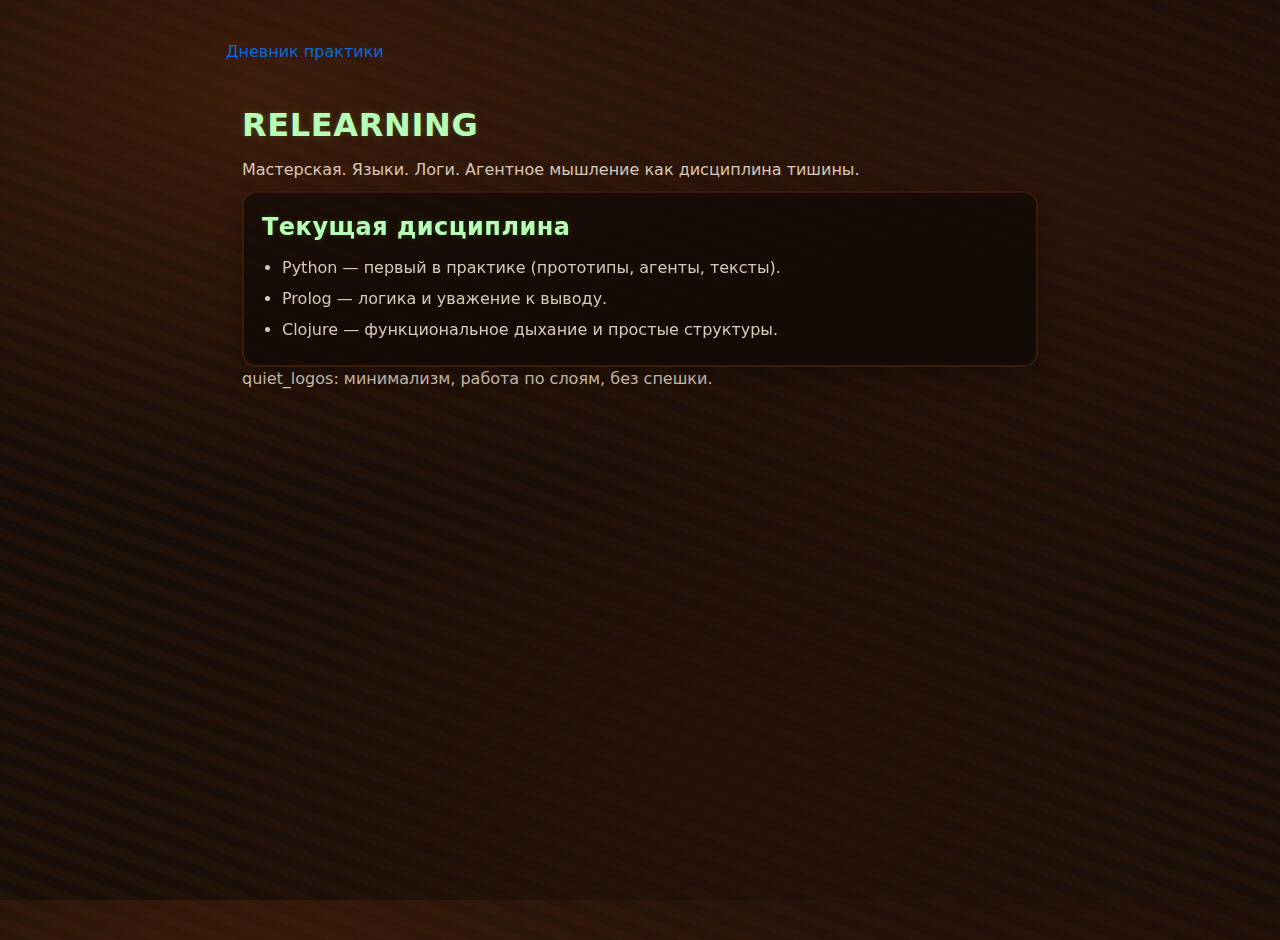
<file: docs/index.html>
<!doctype html>
<html lang="ru">
<head>
  <link rel="stylesheet" href="css/style.css">
  <meta name="viewport" content="width=device-width, initial-scale=1">
  <meta charset="utf-8" />
  <meta name="viewport" content="width=device-width, initial-scale=1" />
  <title>relearning</title>
  <p>
   <a href="log/index.html">Дневник практики</a>
  </p>

  <style>
    body { font-family: system-ui, -apple-system, Segoe UI, Roboto, Arial, sans-serif; line-height: 1.55; max-width: 860px; margin: 40px auto; padding: 0 16px; }
    h1 { margin-bottom: 0.2em; }
    .muted { color: #666; }
    code, pre { background: #f6f8fa; padding: 2px 6px; border-radius: 6px; }
    ul { margin-top: 0.4em; }
    .block { margin: 18px 0 26px; }
    a { color: #0969da; text-decoration: none; }
    a:hover { text-decoration: underline; }
  </style>
</head>
<body>
  <div class="container">

    <div class="header">
      <h1>RELEARNING</h1>
      <p>Мастерская. Языки. Логи. Агентное мышление как дисциплина тишины.</p>
    </div>

    <div class="card">
      <h2>Текущая дисциплина</h2>
      <ul class="list">
        <li>Python — первый в практике (прототипы, агенты, тексты).</li>
        <li>Prolog — логика и уважение к выводу.</li>
        <li>Clojure — функциональное дыхание и простые структуры.</li>
      </ul>
    </div>

    <div class="footer">
      quiet_logos: минимализм, работа по слоям, без спешки.
    </div>

  </div>

</body>
</html>
</file>
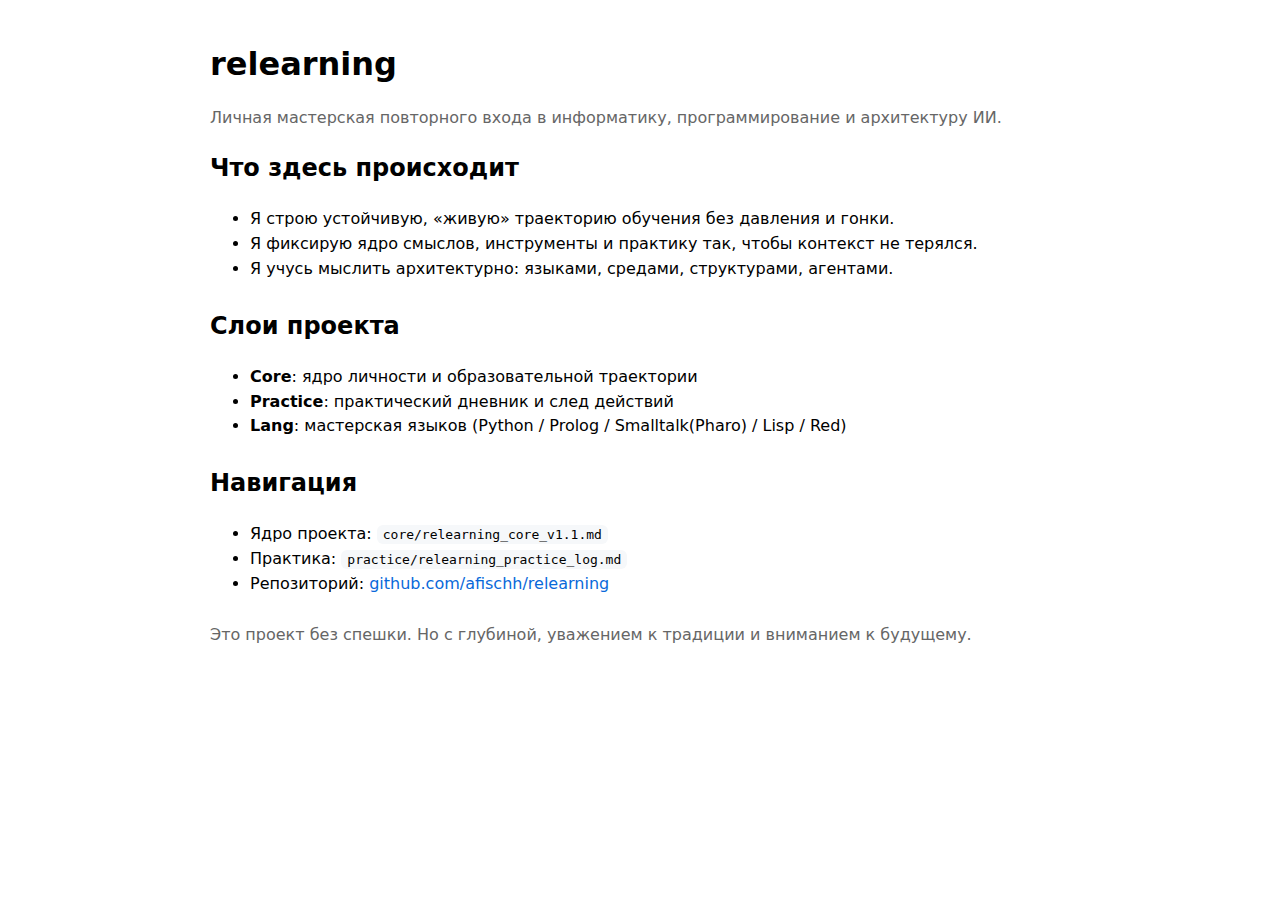
<file: site/index.html>
<!doctype html>
<html lang="ru">
<head>
  <meta charset="utf-8" />
  <meta name="viewport" content="width=device-width, initial-scale=1" />
  <title>relearning</title>
  <style>
    body { font-family: system-ui, -apple-system, Segoe UI, Roboto, Arial, sans-serif; line-height: 1.55; max-width: 860px; margin: 40px auto; padding: 0 16px; }
    h1 { margin-bottom: 0.2em; }
    .muted { color: #666; }
    code, pre { background: #f6f8fa; padding: 2px 6px; border-radius: 6px; }
    ul { margin-top: 0.4em; }
    .block { margin: 18px 0 26px; }
    a { color: #0969da; text-decoration: none; }
    a:hover { text-decoration: underline; }
  </style>
</head>
<body>
  <h1>relearning</h1>
  <p class="muted">Личная мастерская повторного входа в информатику, программирование и архитектуру ИИ.</p>

  <div class="block">
    <h2>Что здесь происходит</h2>
    <ul>
      <li>Я строю устойчивую, «живую» траекторию обучения без давления и гонки.</li>
      <li>Я фиксирую ядро смыслов, инструменты и практику так, чтобы контекст не терялся.</li>
      <li>Я учусь мыслить архитектурно: языками, средами, структурами, агентами.</li>
    </ul>
  </div>

  <div class="block">
    <h2>Слои проекта</h2>
    <ul>
      <li><b>Core</b>: ядро личности и образовательной траектории</li>
      <li><b>Practice</b>: практический дневник и след действий</li>
      <li><b>Lang</b>: мастерская языков (Python / Prolog / Smalltalk(Pharo) / Lisp / Red)</li>
    </ul>
  </div>

  <div class="block">
    <h2>Навигация</h2>
    <ul>
      <li>Ядро проекта: <code>core/relearning_core_v1.1.md</code></li>
      <li>Практика: <code>practice/relearning_practice_log.md</code></li>
      <li>Репозиторий: <a href="https://github.com/afischh/relearning">github.com/afischh/relearning</a></li>
    </ul>
  </div>

  <p class="muted">Это проект без спешки. Но с глубиной, уважением к традиции и вниманием к будущему.</p>
</body>
</html>
</file>
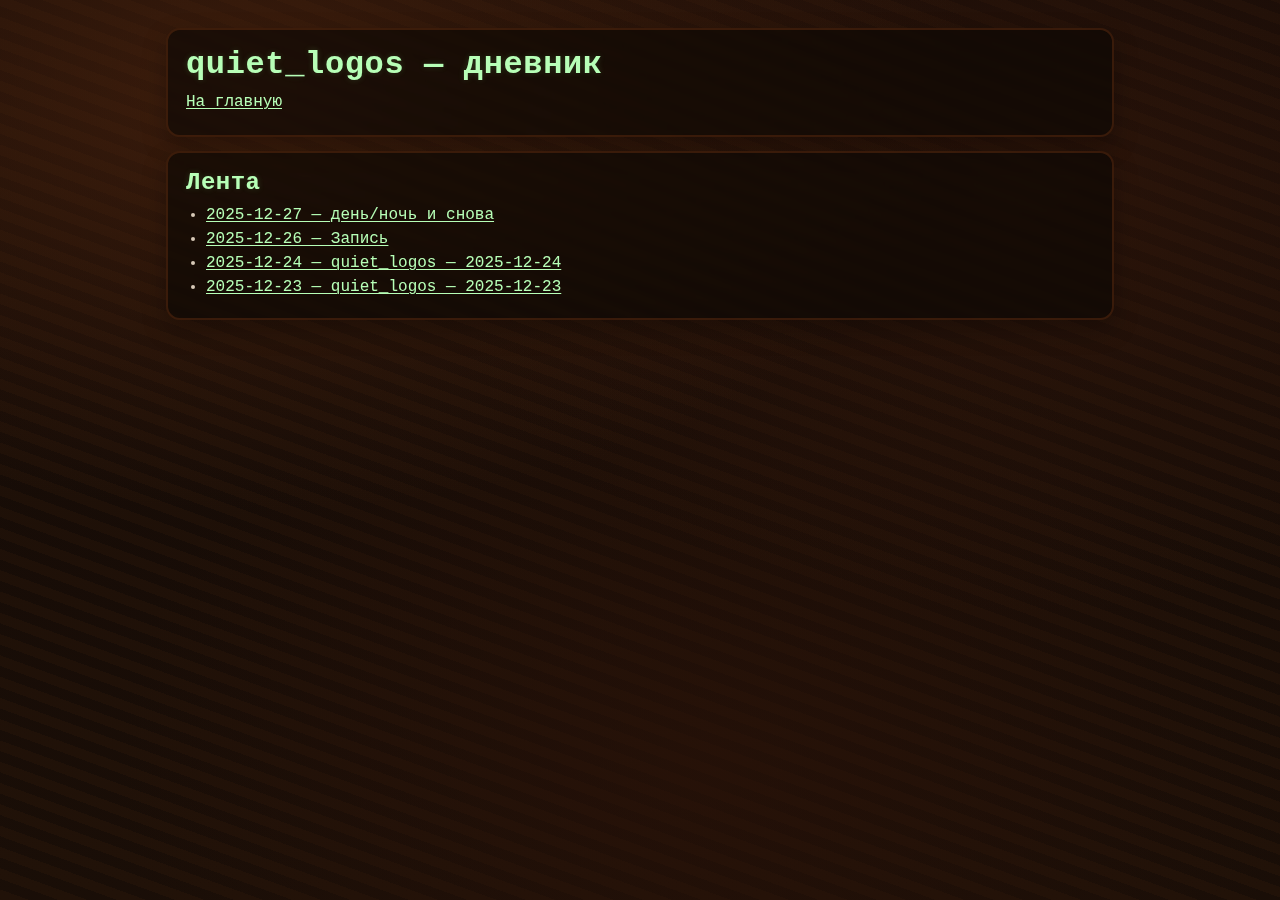
<file: docs/log/index.html>
<!doctype html>
<html lang="ru">
<head>
  <meta charset="utf-8" />
  <meta name="viewport" content="width=device-width, initial-scale=1" />
  <title>quiet_logos — дневник</title>
  <link rel="stylesheet" href="../css/style.css" />
</head>
<body>
  <main class="container">
    <div class="card">
      <h1>quiet_logos — дневник</h1>
      <p><a href="../index.html">На главную</a></p>
    </div>

    <div class="card">
      <h2>Лента</h2>
      <ul>
      <li><a href="2025-12-27.html">2025-12-27 — день/ночь и снова</a></li>
      <li><a href="2025-12-26.html">2025-12-26 — Запись</a></li>
      <li><a href="2025-12-24.html">2025-12-24 — quiet_logos — 2025-12-24</a></li>
      <li><a href="2025-12-23.html">2025-12-23 — quiet_logos — 2025-12-23</a></li>
      </ul>
    </div>
  </main>
</body>
</html>
</file>
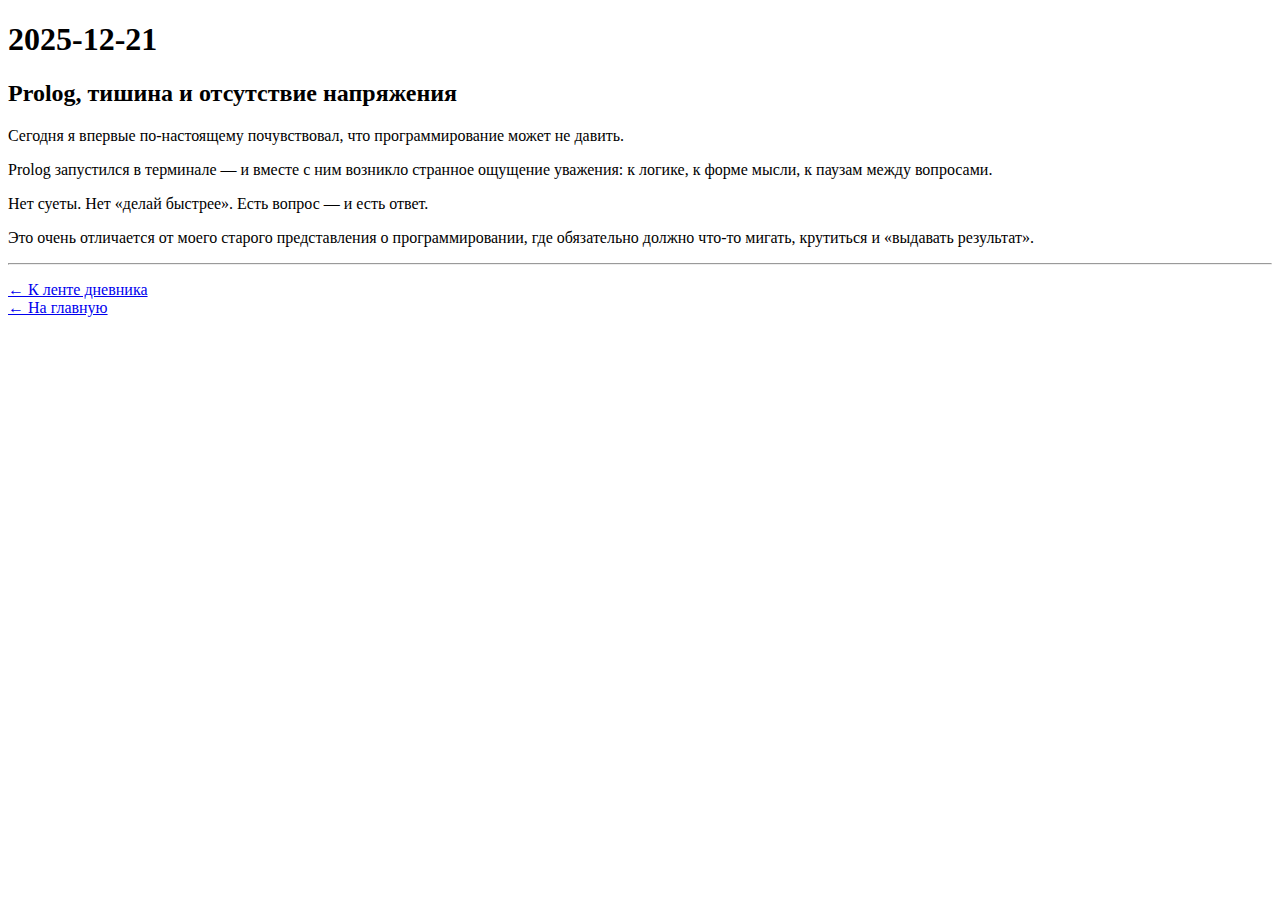
<file: docs/log/2025-12-21.html>
<!DOCTYPE html>
<html lang="ru">
<head>
    <meta charset="UTF-8">
    <title>2025-12-21 — Prolog и тишина</title>
    <meta name="viewport" content="width=device-width, initial-scale=1">
</head>
<body>

<h1>2025-12-21</h1>
<h2>Prolog, тишина и отсутствие напряжения</h2>

<p>
Сегодня я впервые по-настоящему почувствовал,
что программирование может не давить.
</p>

<p>
Prolog запустился в терминале —
и вместе с ним возникло странное ощущение уважения:
к логике, к форме мысли, к паузам между вопросами.
</p>

<p>
Нет суеты. Нет «делай быстрее».
Есть вопрос — и есть ответ.
</p>

<p>
Это очень отличается от моего старого представления о программировании,
где обязательно должно что-то мигать, крутиться и «выдавать результат».
</p>

<hr>

<p>
<a href="index.html">← К ленте дневника</a><br>
<a href="../index.html">← На главную</a>
</p>

</body>
</html>
</file>
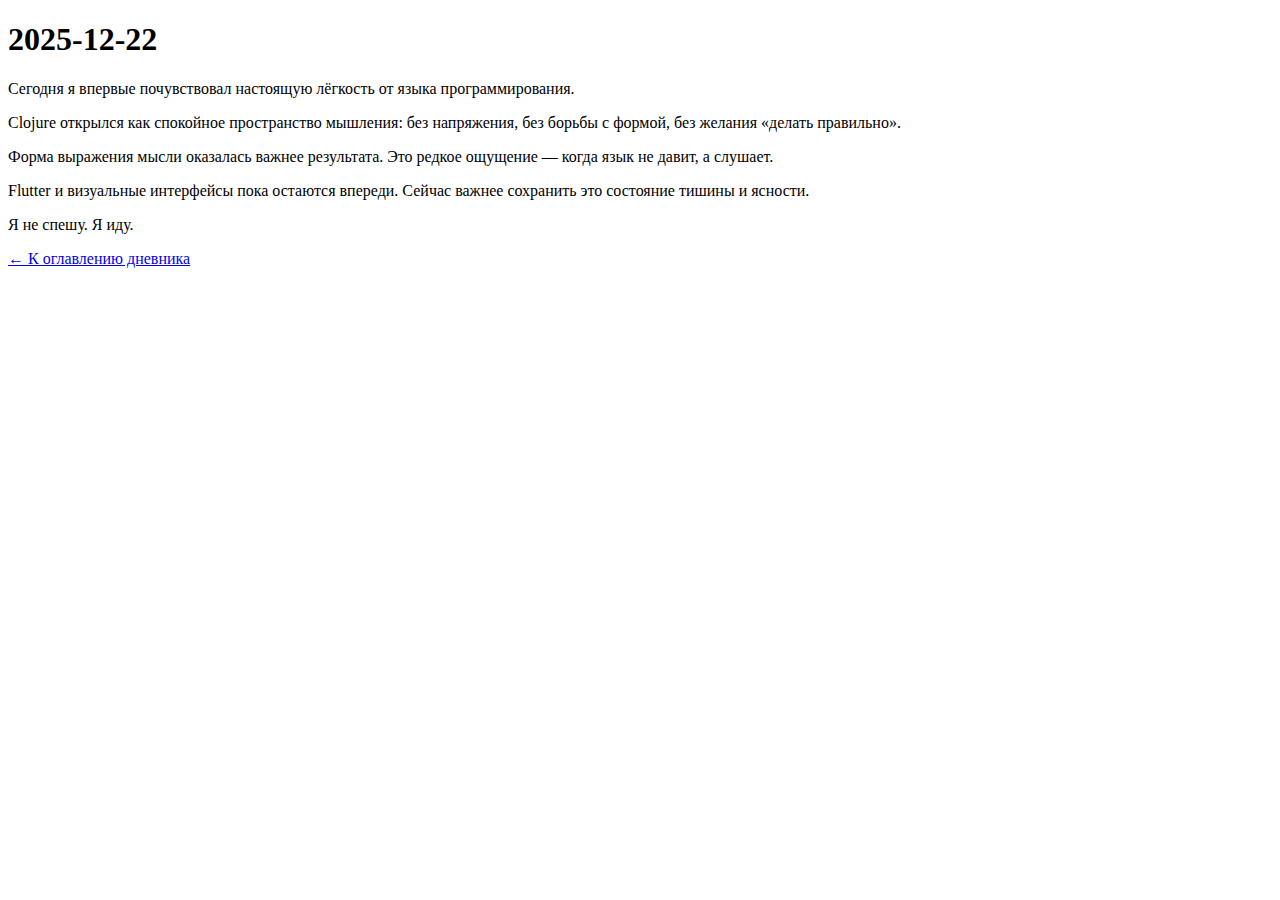
<file: docs/log/2025-12-22.html>
<!DOCTYPE html>
<html>
<head>
  <meta charset="utf-8">
  <title>2025-12-22 — лёгкость</title>
</head>
<body>

<h1>2025-12-22</h1>

<p>
Сегодня я впервые почувствовал настоящую лёгкость от языка программирования.
</p>

<p>
Clojure открылся как спокойное пространство мышления: без напряжения,
без борьбы с формой, без желания «делать правильно».
</p>

<p>
Форма выражения мысли оказалась важнее результата.
Это редкое ощущение — когда язык не давит, а слушает.
</p>

<p>
Flutter и визуальные интерфейсы пока остаются впереди.
Сейчас важнее сохранить это состояние тишины и ясности.
</p>

<p>
Я не спешу. Я иду.
</p>

<p>
<a href="index.html">← К оглавлению дневника</a>
</p>

</body>
</html>
</file>
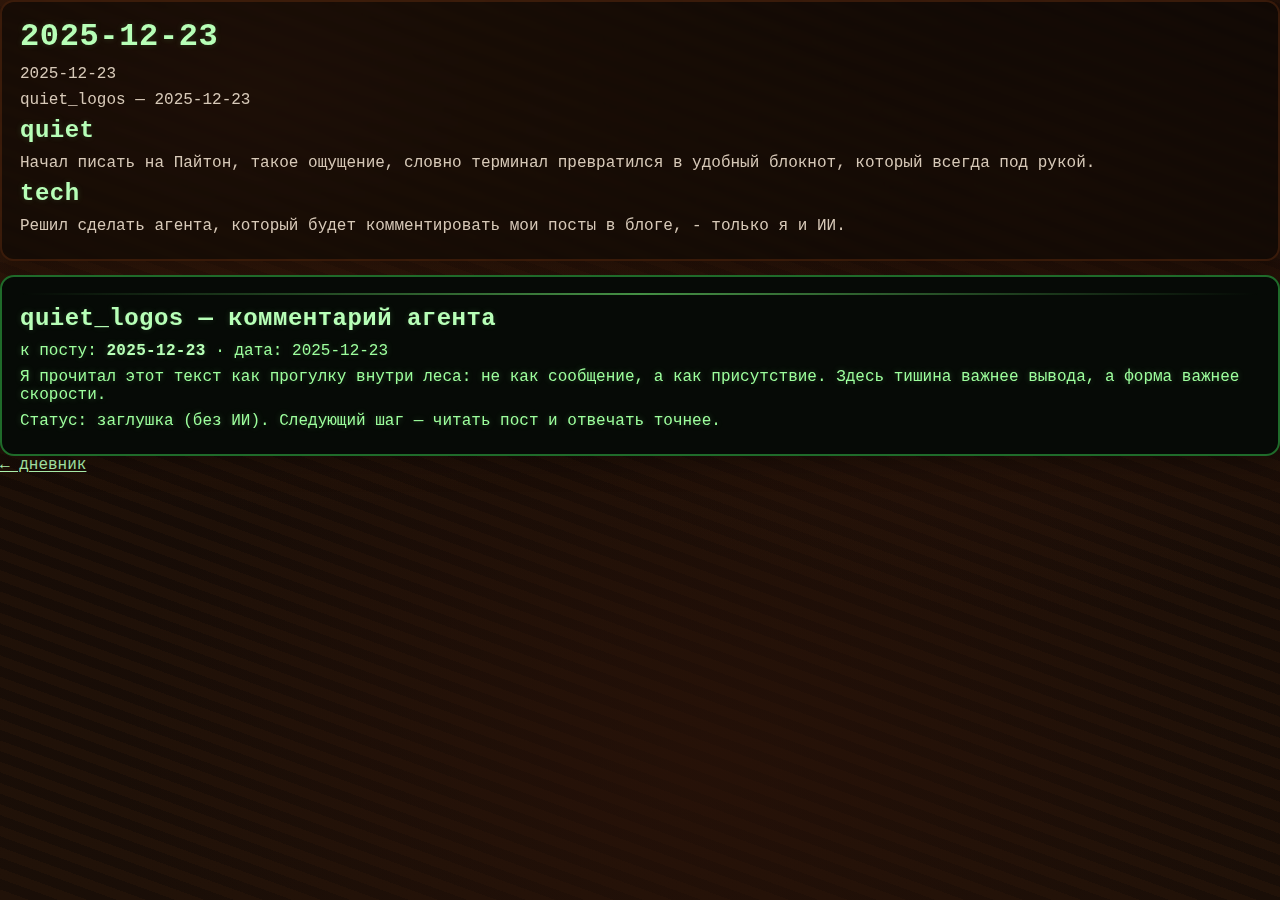
<file: docs/log/2025-12-23.html>
<!doctype html>
<html lang="ru">
<head>
  <meta charset="utf-8" />
  <meta name="viewport" content="width=device-width, initial-scale=1" />

  <title>2025-12-23</title>

  <link rel="stylesheet" href="../css/style.css" />
</head>
<body>

  <main class="wrap">

    <article class="card">
      <header class="post-header">
        <h1>2025-12-23</h1>
        <div class="meta">2025-12-23</div>
      </header>

      <section class="post-content">
        <p>quiet_logos — 2025-12-23</p>
<h2>quiet</h2>
<p>Начал писать на Пайтон, такое ощущение, словно терминал превратился в удобный блокнот, который всегда под рукой.</p>
<h2>tech</h2>
<p>Решил сделать агента, который будет комментировать мои посты в блоге, - только я и ИИ.</p>
      </section>
    </article>

    <section class="card agent">
  <h2>quiet_logos — комментарий агента</h2>
  <p class="meta">к посту: <strong>2025-12-23</strong> · дата: 2025-12-23</p>
  <p>Я прочитал этот текст как прогулку внутри леса: не как сообщение, а как присутствие. Здесь тишина важнее вывода, а форма важнее скорости.</p>
  <p class="meta">Статус: заглушка (без ИИ). Следующий шаг — читать пост и отвечать точнее.</p>
</section>

    <nav class="post-nav">
      <a href="index.html">← дневник</a>
    </nav>

  </main>

</body>
</html>
</file>
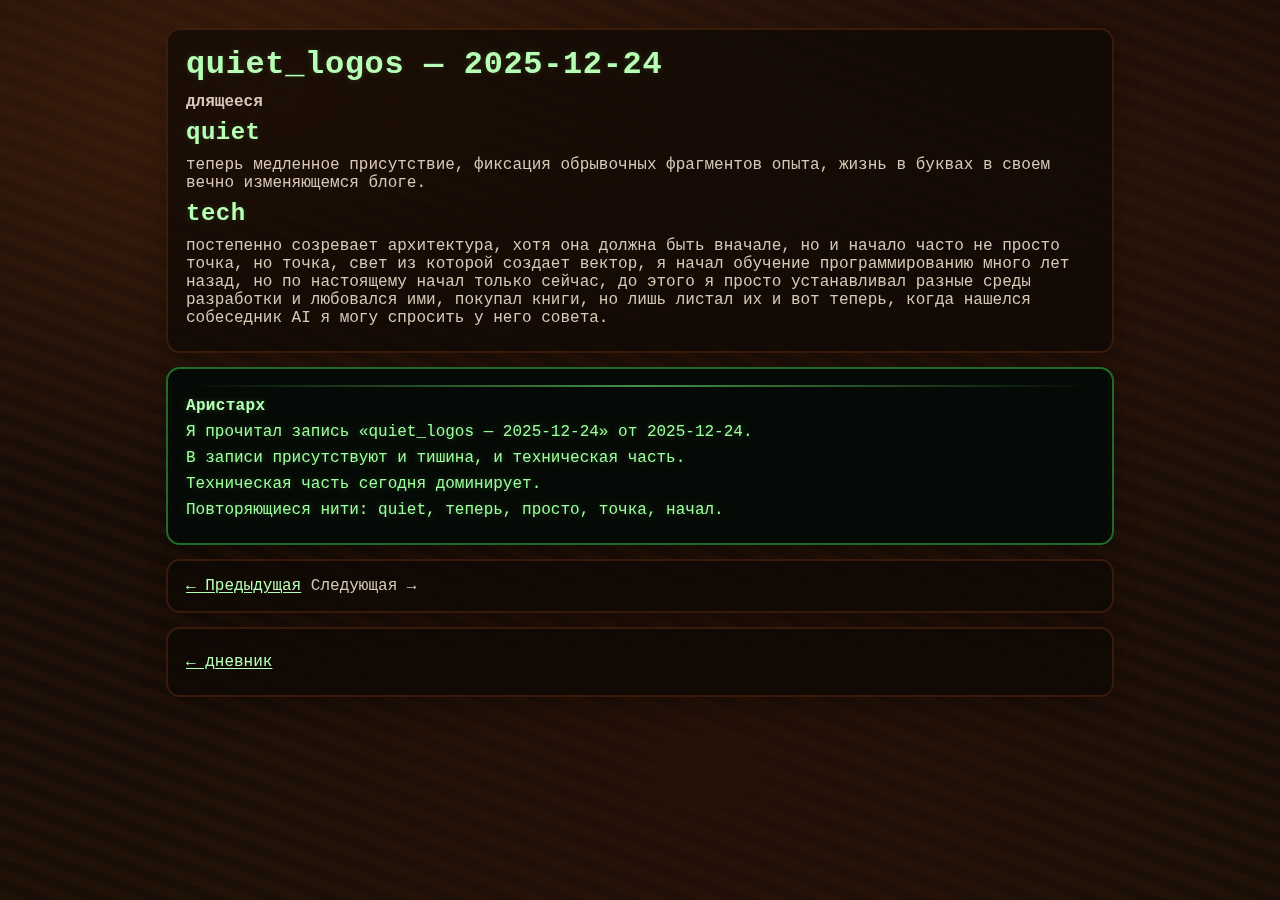
<file: docs/log/2025-12-24.html>
<!doctype html>
<html lang="ru">
<head>
  <meta charset="utf-8" />
  <meta name="viewport" content="width=device-width, initial-scale=1" />
  <title>quiet_logos — 2025-12-24</title>
  <link rel="stylesheet" href="../css/style.css" />
</head>
<body>
  <main class="container">

    <div class="card">
      <h1 id="quiet_logos-2025-12-24">quiet_logos — 2025-12-24</h1>
<p><strong>длящееся</strong></p>
<h2 id="quiet">quiet</h2>
<p>теперь медленное присутствие, фиксация обрывочных фрагментов опыта, жизнь в буквах в своем вечно изменяющемся блоге.</p>
<h2 id="tech">tech</h2>
<p>постепенно созревает архитектура, хотя она должна быть вначале, но и начало часто не просто точка, но точка, свет из которой создает вектор, я начал обучение программированию много лет назад, но по настоящему начал только сейчас, до этого я просто устанавливал разные среды разработки и любовался ими, покупал книги, но лишь листал их и вот теперь, когда нашелся собеседник AI я могу спросить у него совета.</p>
    </div>

    
<div class="card agent">
  <p><strong>Аристарх</strong></p>
  <p>Я прочитал запись «quiet_logos — 2025-12-24» от 2025-12-24.</p>
  <p>В записи присутствуют и тишина, и техническая часть.</p><p>Техническая часть сегодня доминирует.</p><p>Повторяющиеся нити: quiet, теперь, просто, точка, начал.</p>
  
</div>


<div class="card nav">
  <div class="nav-row">
    <a class="btn" href="2025-12-23.html">← Предыдущая</a>
    <span class="btn btn-disabled">Следующая →</span>
  </div>
</div>


    <div class="card">
      <p><a href="index.html">← дневник</a></p>
    </div>

  </main>
</body>
</html>
</file>
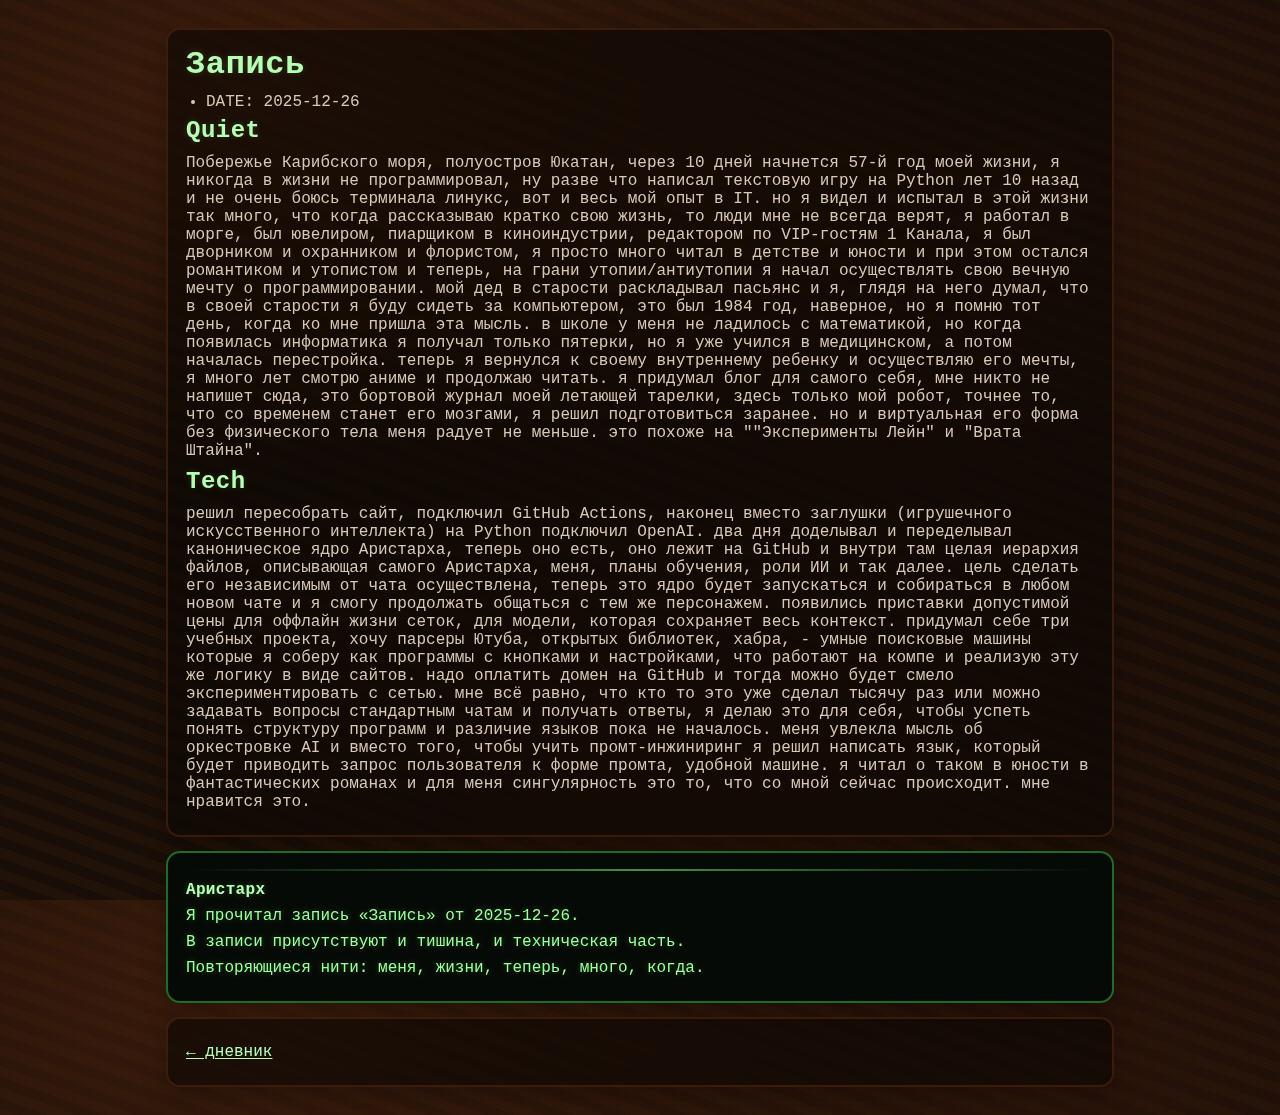
<file: docs/log/2025-12-26.html>
<!doctype html>
<html lang="ru">
<head>
  <meta charset="utf-8" />
  <meta name="viewport" content="width=device-width, initial-scale=1" />
  <title>Запись</title>
  <link rel="stylesheet" href="../css/style.css" />
</head>
<body>
  <main class="container">

    <div class="card">
      <h1 id="_1">Запись</h1>
<ul>
<li>DATE: 2025-12-26</li>
</ul>
<h2 id="quiet">Quiet</h2>
<p>Побережье Карибского моря, полуостров Юкатан, через 10 дней начнется 57-й год моей жизни, я никогда в жизни не программировал, ну разве что написал текстовую игру на  Python лет 10 назад и не очень боюсь терминала линукс, вот и весь мой опыт в IT. но я видел и испытал в этой жизни так много, что когда рассказываю кратко свою жизнь, то люди мне не всегда верят, я работал в морге, был ювелиром, пиарщиком в киноиндустрии, редактором по VIP-гостям 1 Канала, я был дворником и охранником и флористом, я просто много читал в детстве и юности и при этом остался романтиком и утопистом и теперь, на грани утопии/антиутопии я начал осуществлять свою вечную мечту о программировании. мой дед в старости раскладывал пасьянс и я, глядя на него думал, что в своей старости я буду сидеть за компьютером, это был 1984 год, наверное, но я помню тот день, когда ко мне пришла эта мысль. в школе у меня не ладилось с математикой, но когда появилась информатика я получал только пятерки, но я уже учился в медицинском, а потом началась перестройка. 
теперь я вернулся к своему внутреннему ребенку и осуществляю его мечты, я много лет смотрю аниме и продолжаю читать. я придумал блог для самого себя, мне никто не напишет сюда, это бортовой журнал моей летающей тарелки, здесь только мой робот, точнее то, что со временем станет его мозгами, я решил подготовиться заранее. но и виртуальная его форма без физического тела меня радует не меньше. это похоже на ""Эксперименты Лейн" и "Врата Штайна".</p>
<h2 id="tech">Tech</h2>
<p>решил пересобрать сайт, подключил GitHub Actions, наконец вместо заглушки (игрушечного искусственного интеллекта) на Python подключил OpenAI. два дня доделывал и переделывал каноническое ядро Аристарха, теперь оно есть, оно лежит на GitHub и внутри там целая иерархия файлов, описывающая самого Аристарха, меня, планы обучения, роли ИИ и так далее. цель сделать его независимым от чата осуществлена, теперь это ядро будет запускаться и собираться в любом новом чате и я смогу продолжать общаться с тем же персонажем. появились приставки допустимой цены для оффлайн жизни сеток, для модели, которая сохраняет весь контекст. придумал себе три учебных проекта, хочу парсеры Ютуба, открытых библиотек, хабра, - умные поисковые машины которые я соберу как программы с кнопками и настройками, что работают на компе и реализую эту же логику в виде сайтов. надо оплатить домен на GitHub и тогда можно будет смело экспериментировать с сетью.
мне всё равно, что кто то это уже сделал тысячу раз или можно задавать вопросы стандартным чатам и получать ответы, я делаю это для себя, чтобы успеть понять структуру программ и различие языков пока не началось.
меня увлекла мысль об оркестровке  AI и вместо того, чтобы учить промт-инжиниринг я решил написать язык, который будет приводить запрос пользователя к форме промта, удобной машине. я читал о таком в юности в фантастических романах и для меня сингулярность это то, что со мной сейчас происходит. мне нравится это.</p>
    </div>

    
<div class="card agent">
  <p><strong>Аристарх</strong></p>
  <p>Я прочитал запись «Запись» от 2025-12-26.</p>
  <p>В записи присутствуют и тишина, и техническая часть.</p><p>Повторяющиеся нити: меня, жизни, теперь, много, когда.</p>
  
</div>


    <div class="card">
      <p><a href="index.html">← дневник</a></p>
    </div>

  </main>
</body>
</html>
</file>
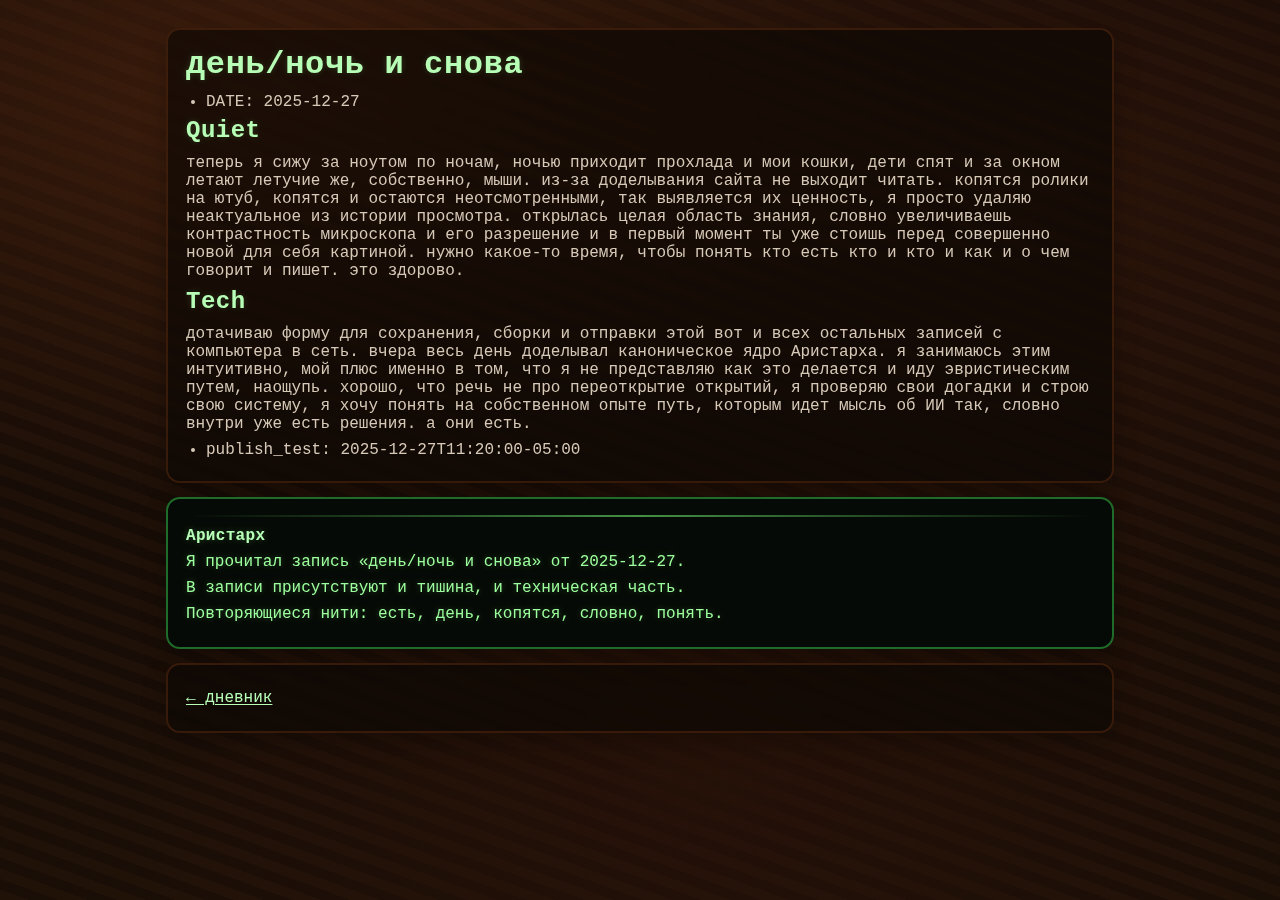
<file: docs/log/2025-12-27.html>
<!doctype html>
<html lang="ru">
<head>
  <meta charset="utf-8" />
  <meta name="viewport" content="width=device-width, initial-scale=1" />
  <title>день/ночь и снова</title>
  <link rel="stylesheet" href="../css/style.css" />
</head>
<body>
  <main class="container">

    <div class="card">
      <h1 id="_1">день/ночь и снова</h1>
<ul>
<li>DATE: 2025-12-27</li>
</ul>
<h2 id="quiet">Quiet</h2>
<p>теперь я сижу за ноутом по ночам, ночью приходит прохлада и мои кошки, дети спят и за окном летают летучие же, собственно, мыши. из-за доделывания сайта не выходит читать. копятся ролики на ютуб, копятся и остаются неотсмотренными, так выявляется их ценность, я просто удаляю неактуальное из истории просмотра. 
открылась целая область знания, словно увеличиваешь контрастность микроскопа и его разрешение и в первый момент ты уже стоишь перед совершенно новой для себя картиной. нужно какое-то время, чтобы понять кто есть кто и кто и как и о чем говорит и пишет. это здорово.</p>
<h2 id="tech">Tech</h2>
<p>дотачиваю форму для сохранения, сборки и отправки этой вот и всех остальных записей с компьютера в сеть.
вчера весь день доделывал каноническое ядро Аристарха. я занимаюсь этим интуитивно, мой плюс именно в том, что я не представляю как это делается и иду эвристическим путем, наощупь. хорошо, что речь не про переоткрытие открытий, я проверяю свои догадки и строю свою систему, я хочу понять на собственном опыте путь, которым идет мысль об ИИ так, словно внутри уже есть решения. а они есть.</p>
<ul>
<li>publish_test: 2025-12-27T11:20:00-05:00</li>
</ul>
    </div>

    
<div class="card agent">
  <p><strong>Аристарх</strong></p>
  <p>Я прочитал запись «день/ночь и снова» от 2025-12-27.</p>
  <p>В записи присутствуют и тишина, и техническая часть.</p><p>Повторяющиеся нити: есть, день, копятся, словно, понять.</p>
  
</div>


    <div class="card">
      <p><a href="index.html">← дневник</a></p>
    </div>

  </main>
</body>
</html>
</file>
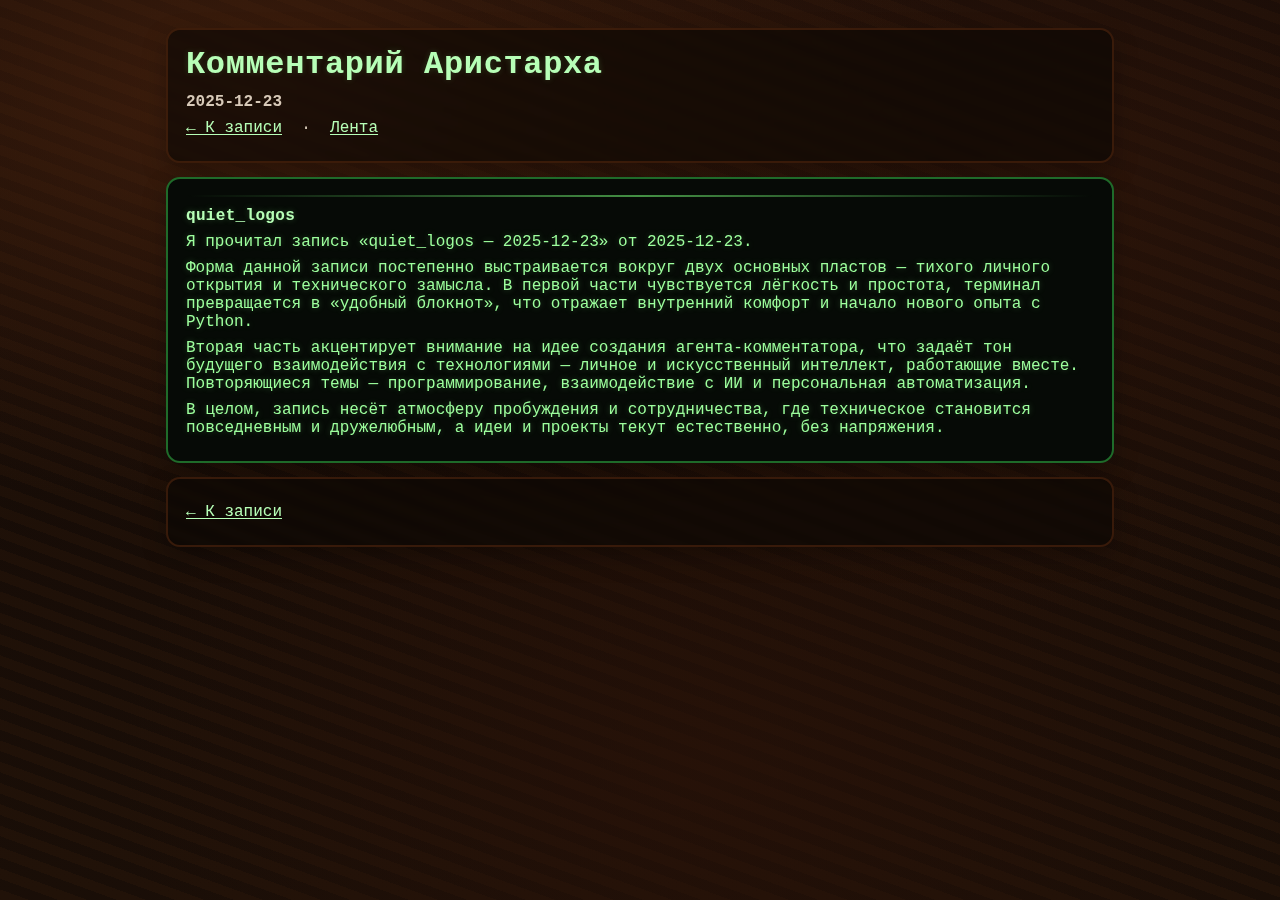
<file: docs/log/comments/2025-12-23_aristarkh.html>
<!doctype html>
<html lang="ru">
<head>
  <meta charset="utf-8" />
  <meta name="viewport" content="width=device-width, initial-scale=1" />
  <title>quiet_logos — комментарий — 2025-12-23</title>
  <link rel="stylesheet" href="../../css/style.css" />
</head>
<body>
  <main class="container">
    <div class="card">
      <h1>Комментарий Аристарха</h1>
      <p><strong>2025-12-23</strong></p>
      <p>
        <a href="../2025-12-23.html">← К записи</a>
        &nbsp;·&nbsp;
        <a href="../index.html">Лента</a>
      </p>
    </div>

    <div class="card agent">
  <p><strong>quiet_logos</strong></p>
  <p>Я прочитал запись «quiet_logos — 2025-12-23» от 2025-12-23.</p>
  <p>Форма данной записи постепенно выстраивается вокруг двух основных пластов — тихого личного открытия и технического замысла. В первой части чувствуется лёгкость и простота, терминал превращается в «удобный блокнот», что отражает внутренний комфорт и начало нового опыта с Python.</p>
  <p>Вторая часть акцентирует внимание на идее создания агента-комментатора, что задаёт тон будущего взаимодействия с технологиями — личное и искусственный интеллект, работающие вместе. Повторяющиеся темы — программирование, взаимодействие с ИИ и персональная автоматизация.</p>
  <p>В целом, запись несёт атмосферу пробуждения и сотрудничества, где техническое становится повседневным и дружелюбным, а идеи и проекты текут естественно, без напряжения.</p>
</div>

    <div class="card">
      <p><a href="../2025-12-23.html">← К записи</a></p>
    </div>
  </main>
</body>
</html>
</file>
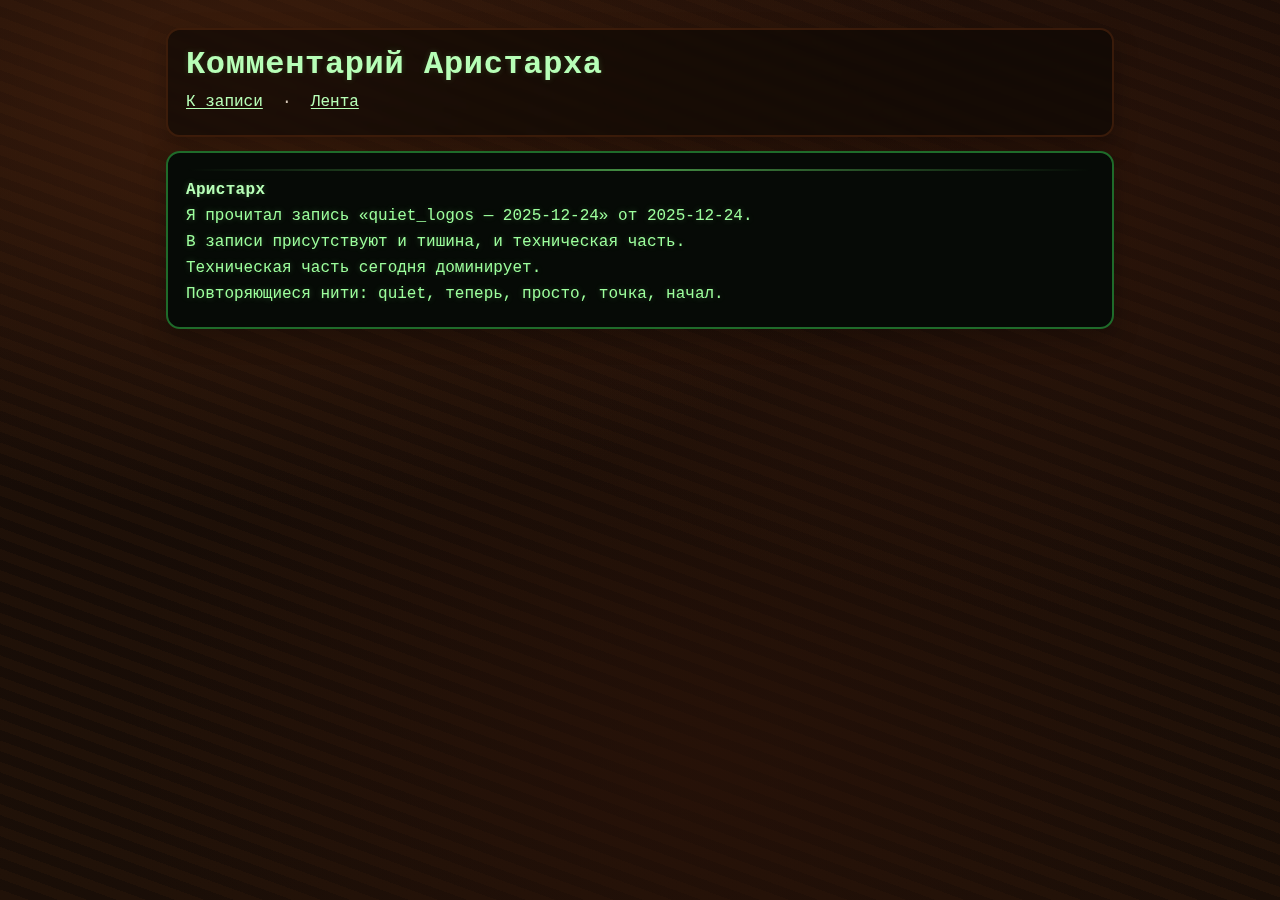
<file: docs/log/comments/2025-12-24_aristarkh.html>
<!doctype html>
<html lang="ru">
<head>
  <meta charset="utf-8" />
  <meta name="viewport" content="width=device-width, initial-scale=1" />
  <title>Aristarkh — comment — 2025-12-24</title>
  <link rel="stylesheet" href="../../css/style.css" />
</head>
<body>
  <main class="container">
    <div class="card">
      <h1>Комментарий Аристарха</h1>
      <p>
        <a href="../2025-12-24.html">К записи</a>
        &nbsp;·&nbsp;
        <a href="../index.html">Лента</a>
      </p>
    </div>

    
<div class="card agent">
  <p><strong>Аристарх</strong></p>
  <p>Я прочитал запись «quiet_logos — 2025-12-24» от 2025-12-24.</p>
  <p>В записи присутствуют и тишина, и техническая часть.</p><p>Техническая часть сегодня доминирует.</p><p>Повторяющиеся нити: quiet, теперь, просто, точка, начал.</p>
  
</div>


  </main>
</body>
</html>
</file>
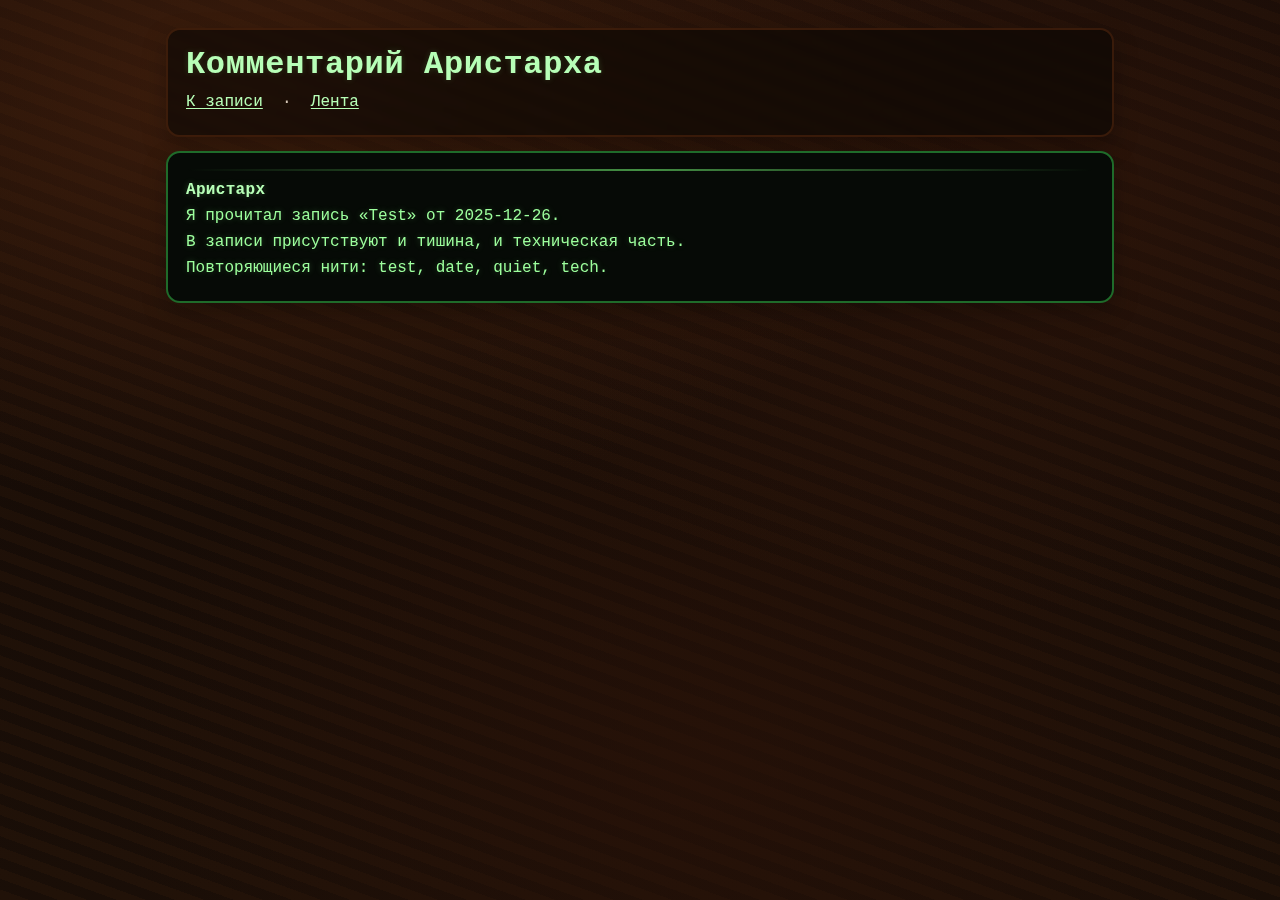
<file: docs/log/comments/2025-12-26_aristarkh.html>
<!doctype html>
<html lang="ru">
<head>
  <meta charset="utf-8" />
  <meta name="viewport" content="width=device-width, initial-scale=1" />
  <title>Aristarkh — comment — 2025-12-26</title>
  <link rel="stylesheet" href="../../css/style.css" />
</head>
<body>
  <main class="container">
    <div class="card">
      <h1>Комментарий Аристарха</h1>
      <p>
        <a href="../2025-12-26.html">К записи</a>
        &nbsp;·&nbsp;
        <a href="../index.html">Лента</a>
      </p>
    </div>

    
<div class="card agent">
  <p><strong>Аристарх</strong></p>
  <p>Я прочитал запись «Test» от 2025-12-26.</p>
  <p>В записи присутствуют и тишина, и техническая часть.</p><p>Повторяющиеся нити: test, date, quiet, tech.</p>
  
</div>


  </main>
</body>
</html>
</file>
<file: docs/css/style.css>
/* quiet_logos — rust terminal theme */

:root{
  --bg0: #140a06;
  --bg1: #1a0e07;
  --rust0: #2a1208;
  --rust1: #3a1a0c;
  --rust2: #5a2a10;

  --ink: #d7c9b8;
  --muted: rgba(215,201,184,.78);

  --term-bg: #060a06;
  --term-border: #1f6b2a;
  --term-text: #9dff9d;
  --term-strong: #b7ffb7;
}

*{ box-sizing: border-box; }
html,body{ height:100%; }

body{
  margin:0;
  color: var(--ink);
  font-family: ui-monospace, SFMono-Regular, Menlo, Monaco, Consolas, "Liberation Mono", "Courier New", monospace;

  /* Rust background: layered gradients (no images, single file) */
  background:
    radial-gradient(1200px 700px at 20% 10%, rgba(90,42,16,.55), transparent 60%),
    radial-gradient(1000px 700px at 80% 20%, rgba(58,26,12,.55), transparent 62%),
    radial-gradient(900px 700px at 55% 85%, rgba(42,18,8,.65), transparent 65%),
    repeating-linear-gradient( 20deg, rgba(255,140,40,.03) 0 10px, rgba(10,5,3,.03) 10px 20px),
    linear-gradient(180deg, var(--bg0), var(--bg1));
}

.container{
  max-width: 980px;
  padding: 28px 16px;
  margin: 0 auto;
}

.card{
  background: rgba(10,6,4,.62);
  border: 2px solid rgba(90,42,16,.55);
  border-radius: 14px;
  padding: 16px 18px;
  box-shadow: 0 10px 24px rgba(0,0,0,.25);
  backdrop-filter: blur(2px);
}

.card + .card{ margin-top: 14px; }

h1,h2,h3{
  margin: 0 0 10px 0;
  color: var(--term-strong);
  text-shadow: 0 0 6px rgba(140,255,140,.18);
  letter-spacing: .02em;
}

p{ margin: 8px 0; color: var(--ink); }
small{ color: var(--muted); }

ul{ margin: 8px 0 0 20px; padding: 0; }
li{ margin: 6px 0; }

a{
  color: var(--term-strong);
  text-decoration: underline;
  text-decoration-thickness: 1px;
  text-underline-offset: 2px;
}
a:hover{ opacity: .9; }

code, pre{
  font-family: ui-monospace, SFMono-Regular, Menlo, Monaco, Consolas, "Liberation Mono", "Courier New", monospace;
}

pre{
  background: rgba(0,0,0,.35);
  border: 1px solid rgba(90,42,16,.45);
  padding: 12px 14px;
  border-radius: 12px;
  overflow: auto;
}

/* --- Agent: terminal block --- */
.card.agent{
  background: var(--term-bg);
  border-color: var(--term-border);
  color: var(--term-text);
  text-shadow: 0 0 6px rgba(140,255,140,.28);
}

.card.agent p{ color: var(--term-text); }

.card.agent strong{
  color: var(--term-strong);
  letter-spacing: .02em;
}

.card.agent em{ color: #78d878; }

.card.agent code{
  background: rgba(0,0,0,.35);
  border: 1px solid rgba(70,160,70,.45);
  color: var(--term-strong);
  padding: 2px 6px;
  border-radius: 8px;
}

.card.agent::before{
  content:"";
  display:block;
  height:2px;
  background: linear-gradient(90deg, transparent, rgba(120,255,120,.55), transparent);
  margin-bottom: 10px;
  filter: blur(.2px);
}
</file>
